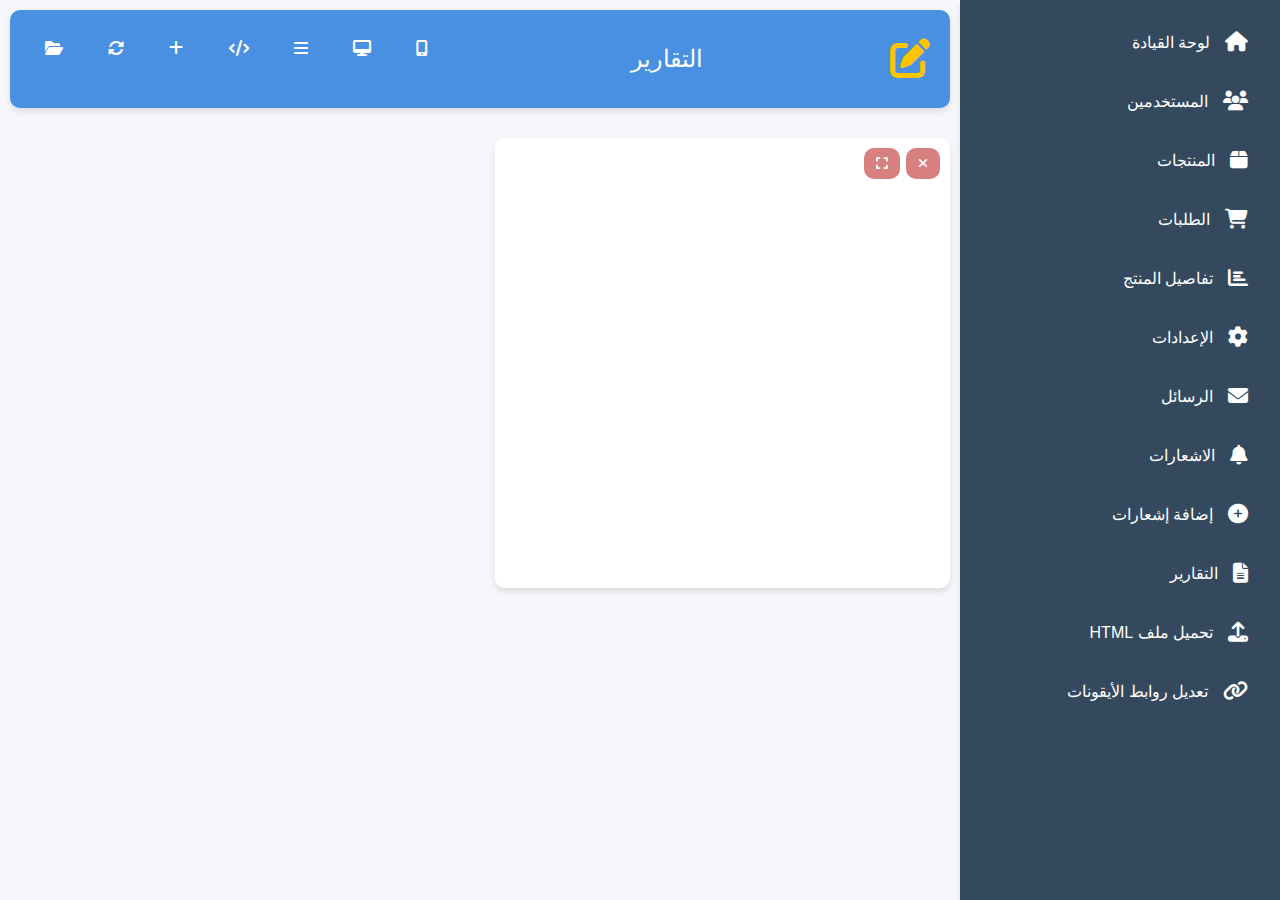
<file: index.html>
<!DOCTYPE html>
<html lang="ar" dir="rtl">
<head>
    <meta charset="UTF-8">
    <meta name="viewport" content="width=device-width, initial-scale=1.0">
    <title>لوحة التحكم المحسنة</title>
    <link rel="stylesheet" href="https://cdnjs.cloudflare.com/ajax/libs/font-awesome/6.4.0/css/all.min.css">
    <link rel="manifest" href="manifest.json">
    <link rel="apple-touch-icon" href="https://firebasestorage.googleapis.com/v0/b/messageemeapp.appspot.com/o/ads%2F%D8%AA%D8%B5%D9%85%D9%8A%D9%85-%D9%85%D8%AA%D8%AC%D8%B1-%D8%A7%D9%84%D9%83%D8%AA%D8%B1%D9%88%D9%86%D9%8A.jpg?alt=media&token=0b48f422-d863-4a43-98f9-c5f43c2d531b&size=72">
    <style>
        :root {
            --primary-color: #4a90e2;
            --secondary-color: #34495e;
            --background-color: #f5f7fa;
            --hover-color: rgba(255,255,255,0.2);
            --text-color: #333;
            --border-radius: 10px;
            --box-shadow: 0 4px 6px rgba(0, 0, 0, 0.1);
        }
        
        body {
            font-family: 'Segoe UI', Tahoma, Geneva, Verdana, sans-serif;
            margin: 0;
            padding: 0;
            background-color: var(--background-color);
            color: var(--text-color);
        }
        
        .dashboard {
            display: flex;
            height: 100vh;
        }
        
        .sidebar {
            width: 280px;
            background-color: var(--secondary-color);
            padding: 20px;
            display: flex;
            flex-direction: column;
            transition: all 0.3s ease;
            overflow-y: auto;
            box-shadow: var(--box-shadow);
        }
        
        .sidebar a, .sidebar button {
            color: white;
            text-decoration: none;
            margin-bottom: 15px;
            font-size: 16px;
            display: flex;
            align-items: center;
            transition: all 0.3s ease;
            padding: 12px;
            border-radius: var(--border-radius);
            background: none;
            border: none;
            cursor: pointer;
        }
        
        .sidebar a:hover, .sidebar button:hover {
            background-color: var(--hover-color);
            transform: translateX(-5px);
        }
        
        .sidebar a i, .sidebar button i {
            margin-left: 15px;
            font-size: 20px;
        }
        
        .main-content {
            flex-grow: 10;
            padding: 10px;
            overflow-y: auto;
            transition: all 0.3s ease;
        }
        
        header {
            background-color: var(--primary-color);
            color: white;
            padding: 20px;
            text-align: center;
            font-size: 24px;
            margin-bottom: 30px;
            border-radius: var(--border-radius);
            display: flex;
            justify-content: space-between;
            align-items: center;
            box-shadow: var(--box-shadow);
        }
        
        .iframe-container {
            display: flex;
            flex-wrap: wrap;
            gap: 30px;
        }
        
        .iframe-wrapper {
            position: relative;
            width: calc(50% - 15px);
            height: 450px;
            border-radius: var(--border-radius);
            overflow: hidden;
            box-shadow: var(--box-shadow);
            transition: all 0.3s ease;
        }
        
        .iframe-wrapper.fullscreen {
            position: fixed;
            top: 0;
            left: 0;
            width: 100%;
            height: 100%;
            z-index: 1000;
        }
        
        iframe {
            width: 100%;
            height: 100%;
            border: none;
            background-color: white;
            transition: all 0.3s ease;
        }
        
        .file-input {
            display: none;
        }
        
        .modal {
            display: none;
            position: fixed;
            z-index: 1001;
            left: 0;
            top: 0;
            width: 100%;
            height: 100%;
            overflow: auto;
            background-color: rgba(0,0,0,0.6);
            transition: all 0.3s ease;
        }
        
        .modal-content {
            background-color: #700505;
            margin: 10% auto;
            padding: 30px;
            border: 1px solid #fff5f5;
            width: 80%;
            max-width: 800px;
            border-radius: var(--border-radius);
            box-shadow: var(--box-shadow);
        }
        
        .modal-content pre, .modal-content textarea {
            white-space: pre-wrap;
            word-wrap: break-word;
            max-height: 500px;
            overflow-y: auto;
            background-color: #f8f9fa;
            padding: 15px;
            border-radius: var(--border-radius);
            font-family: 'Courier New', Courier, monospace;
        }
        
        .close {
            color: #aaa;
            float: left;
            font-size: 28px;
            font-weight: bold;
            cursor: pointer;
            transition: all 0.3s ease;
        }
        
        .close:hover {
            color: #000;
        }
        
        .display-controls {
            display: flex;
            gap: 15px;
            margin-bottom: 20px;
        }
        
        .display-controls button {
            background-color: var(--primary-color);
            color: white;
            border: none;
            padding: 10px 15px;
            border-radius: var(--border-radius);
            cursor: pointer;
            transition: all 0.3s ease;
            font-size: 16px;
        }
        
        .display-controls button:hover {
            background-color: #3a7bd5;
            transform: translateY(-2px);
        }
        
        #codeEditor {
            width: 100%;
            height: 350px;
            margin-top: 20px;
            font-size: 14px;
            line-height: 1.5;
        }

        .container {
            text-align: center;
        }
        .icon {
            font-size: 40px;
            color: #ffc400;
            cursor: pointer;
            text-decoration: none;
        }
        .icon:hover {
            color: #b36b00;
       
        }
        .fullscreen-btn, .close-btn {
            position: absolute;
            top: 10px;
            background-color: rgba(190, 42, 42, 0.6);
            color: white;
            border: none;
            padding: 8px 12px;
            border-radius: var(--border-radius);
            cursor: pointer;
            transition: all 0.3s ease;
        }
        
        .fullscreen-btn {
            right: 50px;
        }
        
        .close-btn {
            right: 10px;
        }
        
        .fullscreen-btn:hover, .close-btn:hover {
            background-color: rgba(173, 22, 22, 0.8);
        }
        
        .icon-link-input {
            display: flex;
            margin-bottom: 15px;
        }
        
        .icon-link-input input {
            flex-grow: 1;
            margin-right: 15px;
            padding: 10px;
            border-radius: var(--border-radius);
            border: 1px solid #ddd;
            font-size: 16px;
        }
        
        @media (max-width: 768px) {
            .sidebar {
                width: 0;
                padding: 0;
            }
            
            .main-content {
                margin-right: 0;
            }
            
            
            .iframe-wrapper {
                width: 100%;
            }
        }
        
    </style>
</head>
<body>
    
    <div class="dashboard">
        <div class="sidebar" id="sidebar">
            <a href="https://krarar.github.io/index0/dashboard.html" target="content-frame"><i class="fas fa-home"></i>لوحة القيادة</a>
            <a href="https://www.youtube.com/watch?v=d4YQEWhTBZg" target="content-frame"><i class="fas fa-users"></i>المستخدمين</a>
            <a href="https://krarar.github.io/index0/in1dex.html" target="content-frame"><i class="fas fa-box"></i>المنتجات</a>
            <a href="https://krarar.github.io/index0/order.html?id=-O34jSIpHAIF_a_wqje8&image=https%3A%2F%2Ffirebasestorage.googleapis.com%2Fv0%2Fb%2Fmessageemeapp.appspot.com%2Fo%2Fproducts%252FIMG_20240723_224157_174.jpg%3Falt%3Dmedia%26token%3D3e103410-27fb-4b74-848e-0463d6f1c247" target="content-frame"><i class="fas fa-shopping-cart"></i>الطلبات</a>
            <a href="https://krarar.github.io/index0/details.html?id=-O34jSIpHAIF_a_wqje8" target="content-frame"><i class="fas fa-chart-bar"></i>تفاصيل المنتج</a>
            <a href="https://krarar.github.io/index0/settings.html" target="content-frame"><i class="fas fa-cog"></i>الإعدادات</a>
            <a href="https://krarar.github.io/index0/orders.html" target="content-frame"><i class="fas fa-envelope"></i>الرسائل</a>
            <a href="https://krarar.github.io/index0/notifications.html" target="content-frame"><i class="fas fa-bell"></i>الاشعارات</a>
            <a href="https://krarar.github.io/index0/notif1ications.htmll" target="content-frame"><i class="fas fa-plus-circle"></i>إضافة إشعارات</a>
            <a href="https://krarar.github.io/index0/reports.html" target="content-frame"><i class="fas fa-file-alt"></i>التقارير</a>
            <button onclick="document.getElementById('fileInput').click()"><i class="fas fa-upload"></i>تحميل ملف HTML</button>
            <input type="file" id="fileInput" class="file-input" accept=".html" onchange="loadFile(event)">
            <button onclick="openIconLinksModal()"><i class="fas fa-link"></i>تعديل روابط الأيقونات</button>
            
        </div>
        
        <div class="main-content">
            <header>
                <div class="container">
                    <a href="kraar.html" class="icon">
                        <i class="fas fa-edit"></i>
                    </a>
                </div>
                <span id="pageTitle">التقارير</span>
                <div class="display-controls">
                    <button onclick="setDisplaySize('phone')" title="عرض الهاتف"><i class="fas fa-mobile-alt"></i></button>
                    <button onclick="setDisplaySize('desktop')" title="عرض سطح المكتب"><i class="fas fa-desktop"></i></button>
                    <button onclick="toggleSidebar()" title="تبديل الشريط الجانبي"><i class="fas fa-bars"></i></button>
                    <button onclick="openCodeEditor()" title="فتح محرر الكود"><i class="fas fa-code"></i></button>
                    <button onclick="addCustomPage()" title="إضافة صفحة مخصصة"><i class="fas fa-plus"></i></button>
                    <button onclick="refreshAllIframes()" title="تحديث جميع الإطارات"><i class="fas fa-sync-alt"></i></button>
                    <button onclick="loadAndDisplayFile()" title="تحميل وفتح ملف HTML"><i class="fas fa-folder-open"></i></button>
                    
                </div>
            </header>
            
            <div class="iframe-container" id="iframeContainer"></div>
        </div>
    </div>
    <div id="myModal" class="modal">
        <div class="modal-content">
            <span class="close" onclick="closeModal()">&times;</span>
            <pre id="fileContent"></pre>
            <textarea id="codeEditor" style="display: none;"></textarea>
            <button onclick="saveChanges()" style="display: none;">حفظ التغييرات</button>
        </div>
    </div>
    <div id="iconLinksModal" class="modal">
        <div class="modal-content">
            <span class="close" onclick="closeIconLinksModal()">&times;</span>
            <h2>تعديل روابط الأيقونات</h2>
            <div id="iconLinksForm"></div>
            <button onclick="saveIconLinks()">حفظ التغييرات</button>
        </div>
    </div>
    

    <script>
        
        const links = document.querySelectorAll('.sidebar a');
        const pageTitle = document.getElementById('pageTitle');
        const sidebar = document.getElementById('sidebar');
        const mainContent = document.querySelector('.main-content');
        const iframeContainer = document.getElementById('iframeContainer');
    
        links.forEach(link => {
            link.addEventListener('click', function(e) {
                e.preventDefault();
                pageTitle.textContent = this.textContent.trim();
                addIframe(this.href);
            });
        });
    
        function loadFile(event) {
            const file = event.target.files[0];
            if (!file) return;
            
            const reader = new FileReader();
            reader.onload = function(e) {
                fileContent = e.target.result;
                document.getElementById('fileContent').innerText = fileContent;
                document.getElementById('myModal').style.display = 'block';
                openCodeEditor();
            };
            reader.readAsText(file);
        }
    
        function loadAndDisplayFile() {
            const fileInput = document.createElement('input');
            fileInput.type = 'file';
            fileInput.accept = '.html';
            fileInput.style.display = 'none';
    
            fileInput.onchange = function(event) {
                const file = event.target.files[0];
                if (!file) return;
    
                const reader = new FileReader();
                reader.onload = function(e) {
                    const content = e.target.result;
                    const wrapper = document.createElement('div');
                    wrapper.className = 'iframe-wrapper';
    
                    const iframe = document.createElement('iframe');
                    iframe.src = 'data:text/html;charset=utf-8,' + encodeURIComponent(content);
    
                    const fullscreenBtn = document.createElement('button');
                    fullscreenBtn.className = 'fullscreen-btn';
                    fullscreenBtn.innerHTML = '<i class="fas fa-expand"></i>';
                    fullscreenBtn.onclick = () => toggleFullscreen(wrapper);
    
                    const closeBtn = document.createElement('button');
                    closeBtn.className = 'close-btn';
                    closeBtn.innerHTML = '<i class="fas fa-times"></i>';
                    closeBtn.onclick = () => closeIframe(wrapper);
    
                    wrapper.appendChild(iframe);
                    wrapper.appendChild(fullscreenBtn);
                    wrapper.appendChild(closeBtn);
                    iframeContainer.appendChild(wrapper);
                };
                reader.readAsText(file);
            };
    
            document.body.appendChild(fileInput);
            fileInput.click();
            document.body.removeChild(fileInput);
        }
    
        function setDisplaySize(size) {
            const iframes = document.querySelectorAll('.iframe-wrapper');
            iframes.forEach(iframe => {
                iframe.style.width = size === 'phone' ? '375px' : 'calc(50% - 15px)';
                iframe.style.height = size === 'phone' ? '667px' : '450px';
            });
        }
    
        function toggleFullscreen(wrapper) {
            wrapper.classList.toggle('fullscreen');
            const icon = wrapper.querySelector('.fullscreen-btn i');
            icon.classList.toggle('fa-expand');
            icon.classList.toggle('fa-compress');
        }
    
        function closeIframe(wrapper) {
            wrapper.remove();
        }
    
        function addIframe(src) {
            const wrapper = document.createElement('div');
            wrapper.className = 'iframe-wrapper';
    
            const iframe = document.createElement('iframe');
            iframe.src = src;
    
            const fullscreenBtn = document.createElement('button');
            fullscreenBtn.className = 'fullscreen-btn';
            fullscreenBtn.innerHTML = '<i class="fas fa-expand"></i>';
            fullscreenBtn.onclick = () => toggleFullscreen(wrapper);
    
            const closeBtn = document.createElement('button');
            closeBtn.className = 'close-btn';
            closeBtn.innerHTML = '<i class="fas fa-times"></i>';
            closeBtn.onclick = () => closeIframe(wrapper);
    
            wrapper.appendChild(iframe);
            wrapper.appendChild(fullscreenBtn);
            wrapper.appendChild(closeBtn);
            iframeContainer.appendChild(wrapper);
        }
    
        function closeModal() {
            document.getElementById('myModal').style.display = 'none';
            document.getElementById('fileContent').style.display = 'block';
            document.getElementById('codeEditor').style.display = 'none';
            document.querySelector('.modal-content button').style.display = 'none';
        }
    
        function toggleSidebar() {
            const isClosed = sidebar.style.width === '0px';
            sidebar.style.width = isClosed ? '280px' : '0px';
            mainContent.style.marginRight = isClosed ? '280px' : '0';
        }
    
        let fileContent = '';
    
        function openCodeEditor() {
            const modal = document.getElementById('myModal');
            const fileContentElement = document.getElementById('fileContent');
            const codeEditor = document.getElementById('codeEditor');
            const saveButton = document.querySelector('.modal-content button');
    
            modal.style.display = 'block';
            fileContentElement.style.display = 'none';
            codeEditor.style.display = 'block';
            saveButton.style.display = 'block';
    
            codeEditor.value = fileContent;
        }
    
        function saveChanges() {
            const codeEditor = document.getElementById('codeEditor');
            fileContent = codeEditor.value;
            const iframe = document.querySelector('iframe[src="data:text/html;charset=utf-8,' + encodeURIComponent(fileContent) + '"]');
            if (iframe) {
                const doc = iframe.contentWindow.document;
                doc.open();
                doc.write(fileContent);
                doc.close();
            }
            closeModal();
        }
    
        function addCustomPage() {
            const customUrl = prompt('أدخل عنوان URL للصفحة المخصصة:');
            if (customUrl) {
                addIframe(customUrl);
            }
        }
    
        function openIconLinksModal() {
            const modal = document.getElementById('iconLinksModal');
            const form = document.getElementById('iconLinksForm');
            form.innerHTML = '';
    
            const links = document.querySelectorAll('.sidebar a');
            links.forEach((link, index) => {
                const input = document.createElement('div');
                input.className = 'icon-link-input';
                input.innerHTML = `
                    <input type="text" id="iconLink${index}" value="${link.href}" placeholder="${link.textContent.trim()}">
                `;
                form.appendChild(input);
            });
    
            modal.style.display = 'block';
        }
    
        function closeIconLinksModal() {
            document.getElementById('iconLinksModal').style.display = 'none';
        }
    
        function saveIconLinks() {
            const links = document.querySelectorAll('.sidebar a');
            links.forEach((link, index) => {
                const input = document.getElementById(`iconLink${index}`);
                if (input && input.value) {
                    link.href = input.value;
                }
            });
            closeIconLinksModal();
        }
    
        function refreshAllIframes() {
            const iframes = document.querySelectorAll('iframe');
            iframes.forEach(iframe => {
                iframe.src = iframe.src; // تحديث iframe
            });
        }
    
        // تحميل الصفحة الافتراضية
        window.addEventListener('load', () => {
            addIframe('https://krarar.github.io/index0/');
        });
    
        // إغلاق النوافذ المنبثقة عند النقر خارجها
        window.onclick = function(event) {
            const modals = document.getElementsByClassName('modal');
            for (let modal of modals) {
                if (event.target === modal) {
                    modal.style.display = 'none';
                }
            }
        }
    </script>
    </body>
    </html>
</file>
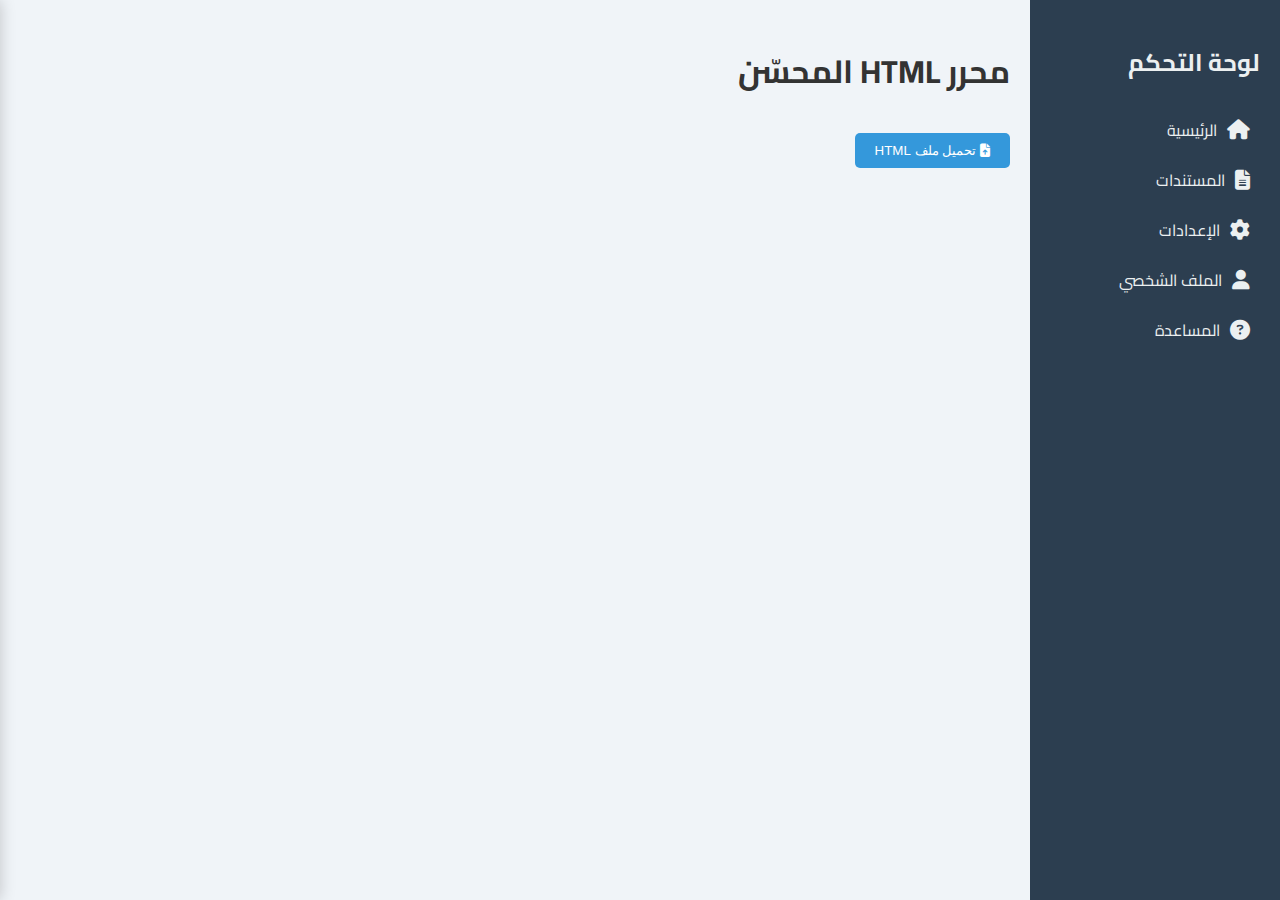
<file: kraar.html>
<!DOCTYPE html>
<html lang="ar" dir="rtl">
<head>
    <meta charset="UTF-8">
    <meta name="viewport" content="width=device-width, initial-scale=1.0">
    <title>محرر HTML المحسّن</title>
    <link href="https://fonts.googleapis.com/css2?family=Cairo:wght@300;400;700&display=swap" rel="stylesheet">
    <link rel="stylesheet" href="https://cdnjs.cloudflare.com/ajax/libs/font-awesome/6.4.0/css/all.min.css">
    <style>
        body {
            font-family: 'Cairo', sans-serif;
            background-color: #f0f4f8;
            margin: 0;
            padding: 0;
            color: #333;
        }

        #sidebar {
            width: 250px;
            height: 100vh;
            background-color: #2c3e50;
            color: #ecf0f1;
            position: fixed;
            top: 0;
            right: 0;
            padding: 20px;
            box-sizing: border-box;
        }

        .main-content {
            margin-right: 250px;
            padding: 20px;
        }

        button {
            background-color: #3498db;
            color: white;
            border: none;
            padding: 10px 20px;
            margin: 10px 0;
            border-radius: 5px;
            cursor: pointer;
            transition: background-color 0.3s;
        }

        button:hover {
            background-color: #2980b9;
        }

        .iframe-wrapper {
            position: relative;
            width: calc(50% - 20px);
            height: 450px;
            display: inline-block;
            margin: 10px;
            border-radius: 10px;
            overflow: hidden;
            box-shadow: 0 4px 6px rgba(0,0,0,0.1);
            cursor: pointer;
            transition: transform 0.3s;
        }

        .iframe-wrapper:hover {
            transform: scale(1.02);
        }

        .iframe-wrapper iframe {
            width: 100%;
            height: 100%;
            border: none;
        }

        .fullscreen-btn, .close-btn, .edit-btn {
            position: absolute;
            top: 10px;
            background-color: rgba(255,255,255,0.7);
            border: none;
            cursor: pointer;
            font-size: 16px;
            width: 30px;
            height: 30px;
            border-radius: 50%;
            display: flex;
            align-items: center;
            justify-content: center;
            transition: background-color 0.3s;
        }

        .fullscreen-btn:hover, .close-btn:hover, .edit-btn:hover {
            background-color: rgba(255,255,255,0.9);
        }

        .fullscreen-btn {
            left: 90px;
        }

        .edit-btn {
            left: 50px;
        }

        .close-btn {
            left: 10px;
        }

        .fullscreen {
            position: fixed;
            top: 0;
            left: 0;
            width: 100vw;
            height: 100vh;
            z-index: 1000;
            margin: 0;
        }

        #sideEditor {
            position: fixed;
            top: 0;
            left: -50%;
            width: 50%;
            height: 100vh;
            background-color: #fff;
            box-shadow: 0 0 15px rgba(0,0,0,0.2);
            transition: left 0.3s ease-in-out;
            z-index: 1000;
            padding: 20px;
            box-sizing: border-box;
            display: flex;
            flex-direction: column;
        }

        #sideEditor.open {
            left: 0;
        }

        #codeEditor {
            flex-grow: 1;
            font-family: monospace;
            font-size: 14px;
            padding: 10px;
            border: 1px solid #ddd;
            border-radius: 5px;
            resize: none;
            margin-bottom: 20px;
        }

        .editor-buttons {
            display: flex;
            justify-content: space-between;
        }
        #sidebar {
            width: 250px;
            height: 100vh;
            background-color: #2c3e50;
            color: #ecf0f1;
            position: fixed;
            top: 0;
            right: 0;
            padding: 20px;
            box-sizing: border-box;
            overflow-y: auto;
        }

        .sidebar-icon {
            display: flex;
            align-items: center;
            padding: 10px;
            color: #ecf0f1;
            text-decoration: none;
            transition: background-color 0.3s;
        }

        .sidebar-icon:hover {
            background-color: #34495e;
        }

        .sidebar-icon i {
            margin-left: 10px;
            font-size: 20px;
        }
    </style>
</head>
<body>

    <div id="sidebar">
        <h2>لوحة التحكم</h2>
        <!-- يمكنك إضافة عناصر القائمة الجانبية هنا -->
        <div id="sidebar">
            <h2>لوحة التحكم</h2>
            <a href="kraar.html" class="sidebar-icon">
                <i class="fas fa-home"></i>
                الرئيسية
            </a>
           
            <a href="documents.html" class="sidebar-icon">
                <i class="fas fa-file-alt"></i>
                المستندات
            </a>
            <a href="kraar.html" class="sidebar-icon">
                <i class="fas fa-cog"></i>
                الإعدادات
            </a>
            <a href="kraar.html" class="sidebar-icon">
                <i class="fas fa-user"></i>
                الملف الشخصي
            </a>
            <a href="kraar.html" class="sidebar-icon">
                <i class="fas fa-question-circle"></i>
                المساعدة
            </a>
            
        </div>
    </div>
    
    <div class="main-content">
        <h1>محرر HTML المحسّن</h1>
        <button onclick="loadAndDisplayFile()">
            <i class="fas fa-file-upload"></i> تحميل ملف HTML
        </button>
        <div id="iframeContainer"></div>
    </div>

    <!-- النافذة الجانبية للتحرير -->
    <div id="sideEditor">
        <h2>تحرير الكود</h2>
        <textarea id="codeEditor"></textarea>
        <div class="editor-buttons">
            <button onclick="saveChanges()">
                <i class="fas fa-save"></i> حفظ التغييرات
            </button>
            <button onclick="closeSideEditor()">
                <i class="fas fa-times"></i> إغلاق
            </button>
        </div>
    </div>

    <script>
        // ... الكود JavaScript السابق يبقى كما هو ...

        // إضافة وظيفة للتنقل إلى صفحة kraar.html
        function navigateToKraar(event) {
            event.preventDefault();
            window.location.href = 'kraar.html';
        }

        // إضافة مستمع الحدث لجميع روابط الشريط الجانبي
        document.querySelectorAll('.sidebar-icon').forEach(link => {
            link.addEventListener('click', navigateToKraar);
        });
        let currentEditingIframe;

        function loadAndDisplayFile() {
            const fileInput = document.createElement('input');
            fileInput.type = 'file';
            fileInput.accept = '.html';
            fileInput.style.display = 'none';
        
            fileInput.onchange = function(event) {
                const file = event.target.files[0];
                if (!file) return;
        
                const reader = new FileReader();
                reader.onload = function(e) {
                    const content = e.target.result;
                    createIframeWrapper(content, file.name);
                };
                reader.readAsText(file);
            };
        
            document.body.appendChild(fileInput);
            fileInput.click();
            document.body.removeChild(fileInput);
        }
        function createIframeWrapper(content) {
            const wrapper = document.createElement('div');
            wrapper.className = 'iframe-wrapper';

            const iframe = document.createElement('iframe');
            iframe.srcdoc = content;

            const fullscreenBtn = document.createElement('button');
            fullscreenBtn.className = 'fullscreen-btn';
            fullscreenBtn.innerHTML = '<i class="fas fa-expand"></i>';
            fullscreenBtn.onclick = (e) => {
                e.stopPropagation();
                toggleFullscreen(wrapper);
            };

            const editBtn = document.createElement('button');
            editBtn.className = 'edit-btn';
            editBtn.innerHTML = '<i class="fas fa-edit"></i>';
            editBtn.onclick = (e) => {
                e.stopPropagation();
                openSideEditor(iframe);
            };

            const closeBtn = document.createElement('button');
            closeBtn.className = 'close-btn';
            closeBtn.innerHTML = '<i class="fas fa-times"></i>';
            closeBtn.onclick = (e) => {
                e.stopPropagation();
                closeIframe(wrapper);
            };

            wrapper.appendChild(iframe);
            wrapper.appendChild(fullscreenBtn);
            wrapper.appendChild(editBtn);
            wrapper.appendChild(closeBtn);
            
            document.getElementById('iframeContainer').appendChild(wrapper);
        }
        function saveChanges() {
            if (currentEditingIframe) {
                const codeEditor = document.getElementById('codeEditor');
                currentEditingIframe.srcdoc = codeEditor.value;
        
                // حفظ معلومات المستند المحرر
                const documents = JSON.parse(localStorage.getItem('editedDocuments')) || [];
                const existingDocIndex = documents.findIndex(doc => doc.name === currentEditingIframe.dataset.filename);
                
                if (existingDocIndex !== -1) {
                    documents[existingDocIndex].lastEdited = new Date().toISOString();
                } else {
                    documents.push({
                        name: currentEditingIframe.dataset.filename || 'مستند بدون اسم',
                        lastEdited: new Date().toISOString()
                    });
                }
                
                localStorage.setItem('editedDocuments', JSON.stringify(documents));
            }
            closeSideEditor();
        }

        function toggleFullscreen(wrapper) {
            wrapper.classList.toggle('fullscreen');
            const icon = wrapper.querySelector('.fullscreen-btn i');
            icon.classList.toggle('fa-expand');
            icon.classList.toggle('fa-compress');
        }

        function closeIframe(wrapper) {
            wrapper.remove();
        }

        function openSideEditor(iframe) {
            currentEditingIframe = iframe;
            const sideEditor = document.getElementById('sideEditor');
            const codeEditor = document.getElementById('codeEditor');
            
            codeEditor.value = iframe.srcdoc;
            sideEditor.classList.add('open');
        }

        function saveChanges() {
            if (currentEditingIframe) {
                const codeEditor = document.getElementById('codeEditor');
                currentEditingIframe.srcdoc = codeEditor.value;
            }
            closeSideEditor();
        }

        function closeSideEditor() {
            const sideEditor = document.getElementById('sideEditor');
            sideEditor.classList.remove('open');
            currentEditingIframe = null;
        }
    </script>

</body>
</html>
</file>
